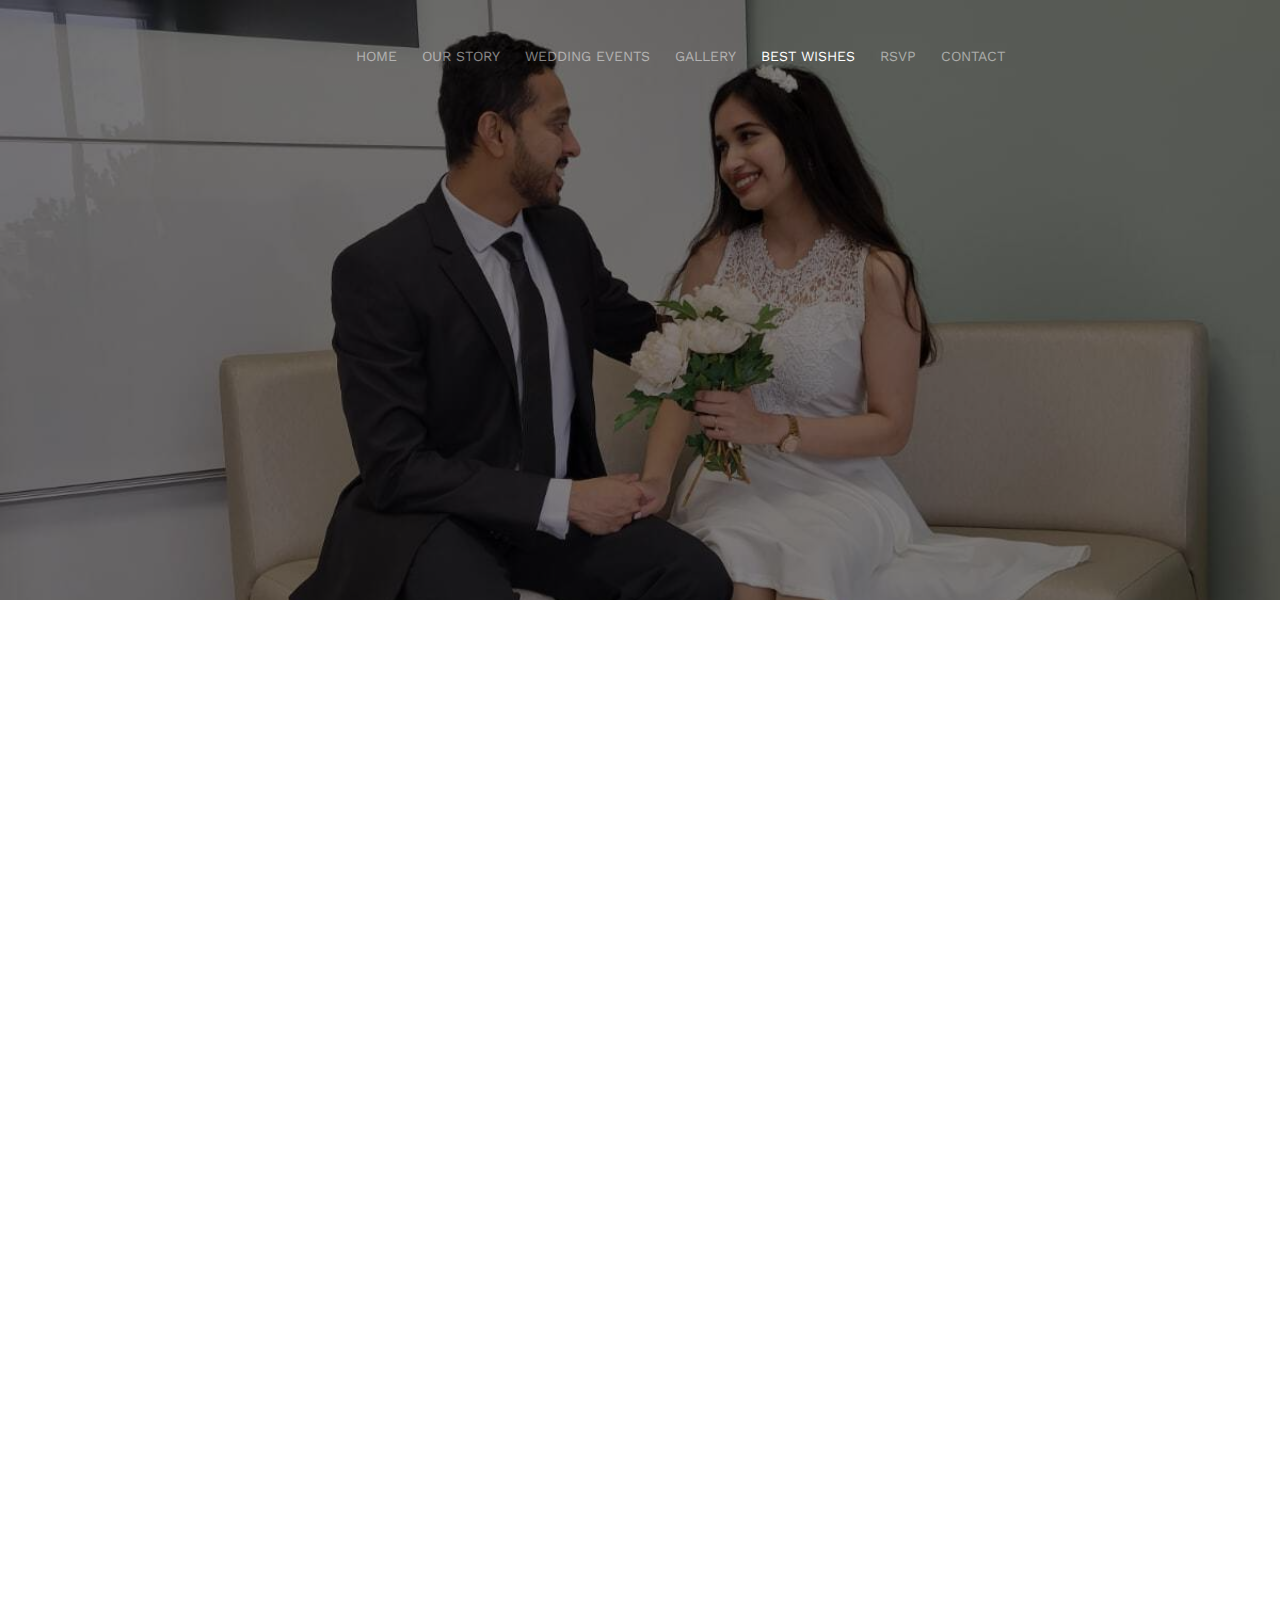
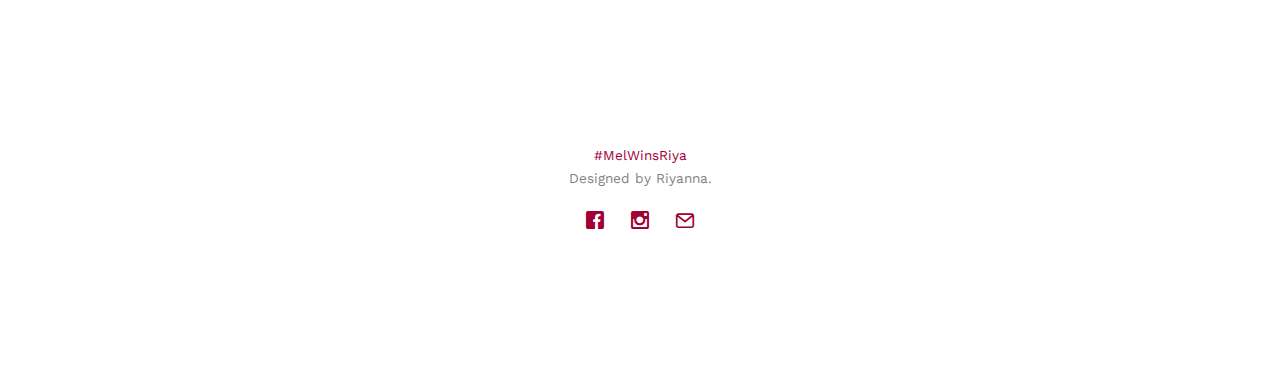
<file: bestWishes.html>
<!DOCTYPE html>
<!--[if lt IE 7]>      <html class="no-js lt-ie9 lt-ie8 lt-ie7"> <![endif]-->
<!--[if IE 7]>         <html class="no-js lt-ie9 lt-ie8"> <![endif]-->
<!--[if IE 8]>         <html class="no-js lt-ie9"> <![endif]-->
<!--[if gt IE 8]><!--> <html class="no-js"> <!--<![endif]-->
	<head>
	<meta charset="utf-8">
	<meta http-equiv="X-UA-Compatible" content="IE=edge">
	<title>Wedding &mdash; 100% Free Fully Responsive HTML5 Template by FREEHTML5.co</title>
	<meta name="viewport" content="width=device-width, initial-scale=1">
	<meta name="description" content="Free HTML5 Template by FREEHTML5.CO" />
	<meta name="keywords" content="free html5, free template, free bootstrap, html5, css3, mobile first, responsive" />
	<meta name="author" content="FREEHTML5.CO" />

  <!--
	//////////////////////////////////////////////////////

	FREE HTML5 TEMPLATE
	DESIGNED & DEVELOPED by FREEHTML5.CO

	Website: 		http://freehtml5.co/
	Email: 			info@freehtml5.co
	Twitter: 		http://twitter.com/fh5co
	Facebook: 		https://www.facebook.com/fh5co

	//////////////////////////////////////////////////////
	 -->

  	<!-- Facebook and Twitter integration -->
	<meta property="og:title" content=""/>
	<meta property="og:image" content=""/>
	<meta property="og:url" content=""/>
	<meta property="og:site_name" content=""/>
	<meta property="og:description" content=""/>
	<meta name="twitter:title" content="" />
	<meta name="twitter:image" content="" />
	<meta name="twitter:url" content="" />
	<meta name="twitter:card" content="" />

	<link href='https://fonts.googleapis.com/css?family=Work+Sans:400,300,600,400italic,700' rel='stylesheet' type='text/css'>
	<link href="https://fonts.googleapis.com/css?family=Sacramento" rel="stylesheet">

	<!-- Animate.css -->
	<link rel="stylesheet" href="css/animate.css">
	<!-- Icomoon Icon Fonts-->
	<link rel="stylesheet" href="css/icomoon.css">
	<!-- Bootstrap  -->
	<link rel="stylesheet" href="css/bootstrap.css">

	<!-- Magnific Popup -->
	<link rel="stylesheet" href="css/magnific-popup.css">

	<!-- Owl Carousel  -->
	<link rel="stylesheet" href="css/owl.carousel.min.css">
	<link rel="stylesheet" href="css/owl.theme.default.min.css">

	<!-- Theme style  -->
	<link rel="stylesheet" href="css/style.css">

	<!-- Modernizr JS -->
	<script src="js/modernizr-2.6.2.min.js"></script>
	<!-- FOR IE9 below -->
	<!--[if lt IE 9]>
	<script src="js/respond.min.js"></script>
	<![endif]-->

	</head>
	<body>

	<div class="fh5co-loader"></div>

	<div id="page">
	<nav class="fh5co-nav" role="navigation">
		<div class="container">
			<div class="row">

				<div class="col-xs-10 text-right menu-1">
					<ul>
						<li><a href="index.html">Home</a></li>
						<li><a href="ourStory.html">Our Story</a></li>
						<li><a href="weddingEvents.html">Wedding Events</a></li>
						<li><a href="gallery.html">Gallery</a></li>
						<li class="active"><a href="bestWishes.html">Best Wishes</a></li>
						<li><a href="https://forms.gle/9tAQHNUMoRukcNVg7" target="_blank">RSVP</a></li>
						<li><a href="contact.html">Contact</a></li>
					</ul>
				</div>
			</div>

		</div>
	</nav>

	<header id="fh5co-header" class="fh5co-cover fh5co-cover-sm" role="banner" style="background-image:url(images/BestWishes.jpg);">
		<div class="overlay"></div>
		<div class="fh5co-container">
			<div class="row">
				<div class="col-md-8 col-md-offset-2 text-center">
					<div class="display-t">

					</div>
				</div>
			</div>
		</div>
	</header>

  <div id="fh5co-testimonial">
    <div class="container">
      <div class="row">
        <div class="row animate-box">
          <div class="col-md-8 col-md-offset-2 text-center fh5co-heading">
            <span>Best Wishes From</span>
            <h2>Friends & Family</h2>
            <img class="center-flowers" src="images/center-flowers.jpeg" alt="">
          </div>
        </div>
        <div class="row">
          <div class="col-md-12 animate-box">
            <div class="wrap-testimony">
              <div class="owl-carousel-fullwidth">
                <div class="item">
                  <div class="testimony-slide active text-center">
                    <figure>
                      <img src="images/Richard&Lavina.jpg" alt="user">
                    </figure>
                    <span>Richard & Lavina Martis</span>
										<blockquote>
											<p>"We're so grateful to have this opportunity to watch you grow into a beautiful woman, and to be able to stand beside you on your wedding day. Congratulations to you both on this glorious day, and may your marriage be filled with love, happiness, and commitment for years to come."</p>
										</blockquote>
                  </div>
                </div>
                <div class="item">
                  <div class="testimony-slide active text-center">
										<figure>
											<img src="images/Mary&Joseph.jpeg" alt="user">
										</figure>
										<span>Joseph & Mary Castelino</span>
										<blockquote>
											<p>"Congratulations, my dear, for finding your one true love. May your bond grow stronger with each passing day, and may your love serve to guide you through the good time, bad times, the boring times, the quiet times, the busy times, and everything in between! All my love to you both!"</p>
										</blockquote>
                  </div>
                </div>
								<!-- Shreya Shree -->
								<div class="item">
									<div class="testimony-slide active text-center">
										<figure>
											<img src="images/ShreyaS.jpg" alt="user">
										</figure>
										<span>Shreya Shree</span>
										<blockquote>
											<p>"As you age together, may the love you share today grow deeper. Best wishes as you embark on this amazing journey and create your new life together."</p>
										</blockquote>
									</div>
								</div>
                <!-- <div class="item">
                  <div class="testimony-slide active text-center">
                    <figure>
                      <img src="images/couple-3.jpg" alt="user">
                    </figure>
                    <span>Reevan Martis</span>
                    <blockquote>
                      <p>"My sis is getting married!"</p>
                    </blockquote>
                  </div>
                </div> -->
              </div>
            </div>
          </div>
        </div>
      </div>
    </div>
  </div>




	<footer id="fh5co-footer" role="contentinfo">
		<div class="container">

			<div class="row copyright">
				<div class="col-md-12 text-center">
					<p>
						<small class="hashtag block">#Mel<el>Wins</el>Riya</small>
						<small class="block">Designed by Riyanna. </small>
					</p>
					<p>
            <ul class="fh5co-social-icons">
  						<li><a href="https://www.facebook.com/jennifer.rm.5" target="_blank"><i class="icon-facebook"></i></a></li>
  						<li><a href="https://www.instagram.com/riyannamartis/" target="_blank"><i class="icon-instagram"></i></a></li>
  						<li><a href="mailto:riyanna36@gmail.com" target="_blank"><i class="icon-mail"></i></a></li>
  					</ul>
					</p>
				</div>
			</div>

		</div>
	</footer>
	</div>

	<div class="gototop js-top">
		<a href="#" class="js-gotop"><i class="icon-arrow-up"></i></a>
	</div>

	<!-- jQuery -->
	<script src="js/jquery.min.js"></script>
	<!-- jQuery Easing -->
	<script src="js/jquery.easing.1.3.js"></script>
	<!-- Bootstrap -->
	<script src="js/bootstrap.min.js"></script>
	<!-- Waypoints -->
	<script src="js/jquery.waypoints.min.js"></script>
	<!-- Carousel -->
	<script src="js/owl.carousel.min.js"></script>
	<!-- countTo -->
	<script src="js/jquery.countTo.js"></script>

	<!-- Stellar -->
	<script src="js/jquery.stellar.min.js"></script>
	<!-- Magnific Popup -->
	<script src="js/jquery.magnific-popup.min.js"></script>
	<script src="js/magnific-popup-options.js"></script>

	<!-- Main -->
	<script src="js/main.js"></script>


	</body>
</html>
</file>
<file: css/icomoon.css>
@font-face {
  font-family: 'icomoon';
  src:  url('../fonts/icomoon/icomoon.eot?6iuir');
  src:  url('../fonts/icomoon/icomoon.eot?6iuir#iefix') format('embedded-opentype'),
    url('../fonts/icomoon/icomoon.ttf?6iuir') format('truetype'),
    url('../fonts/icomoon/icomoon.woff?6iuir') format('woff'),
    url('../fonts/icomoon/icomoon.svg?6iuir#icomoon') format('svg');
  font-weight: normal;
  font-style: normal;
}

[class^="icon-"], [class*=" icon-"] {
  /* use !important to prevent issues with browser extensions that change fonts */
  font-family: 'icomoon' !important;
  speak: none;
  font-style: normal;
  font-weight: normal;
  font-variant: normal;
  text-transform: none;
  line-height: 1;

  /* Better Font Rendering =========== */
  -webkit-font-smoothing: antialiased;
  -moz-osx-font-smoothing: grayscale;
}

.icon-eye:before {
  content: "\e000";
}
.icon-paper-clip:before {
  content: "\e001";
}
.icon-mail:before {
  content: "\e002";
}
.icon-toggle:before {
  content: "\e003";
}
.icon-layout:before {
  content: "\e004";
}
.icon-link:before {
  content: "\e005";
}
.icon-bell:before {
  content: "\e006";
}
.icon-lock:before {
  content: "\e007";
}
.icon-unlock:before {
  content: "\e008";
}
.icon-ribbon:before {
  content: "\e009";
}
.icon-image:before {
  content: "\e010";
}
.icon-signal:before {
  content: "\e011";
}
.icon-target:before {
  content: "\e012";
}
.icon-clipboard:before {
  content: "\e013";
}
.icon-clock:before {
  content: "\e014";
}
.icon-watch:before {
  content: "\e015";
}
.icon-air-play:before {
  content: "\e016";
}
.icon-camera:before {
  content: "\e017";
}
.icon-video:before {
  content: "\e018";
}
.icon-disc:before {
  content: "\e019";
}
.icon-printer:before {
  content: "\e020";
}
.icon-monitor:before {
  content: "\e021";
}
.icon-server:before {
  content: "\e022";
}
.icon-cog:before {
  content: "\e023";
}
.icon-heart:before {
  content: "\e024";
}
.icon-paragraph:before {
  content: "\e025";
}
.icon-align-justify:before {
  content: "\e026";
}
.icon-align-left:before {
  content: "\e027";
}
.icon-align-center:before {
  content: "\e028";
}
.icon-align-right:before {
  content: "\e029";
}
.icon-book:before {
  content: "\e030";
}
.icon-layers:before {
  content: "\e031";
}
.icon-stack:before {
  content: "\e032";
}
.icon-stack-2:before {
  content: "\e033";
}
.icon-paper:before {
  content: "\e034";
}
.icon-paper-stack:before {
  content: "\e035";
}
.icon-search:before {
  content: "\e036";
}
.icon-zoom-in:before {
  content: "\e037";
}
.icon-zoom-out:before {
  content: "\e038";
}
.icon-reply:before {
  content: "\e039";
}
.icon-circle-plus:before {
  content: "\e040";
}
.icon-circle-minus:before {
  content: "\e041";
}
.icon-circle-check:before {
  content: "\e042";
}
.icon-circle-cross:before {
  content: "\e043";
}
.icon-square-plus:before {
  content: "\e044";
}
.icon-square-minus:before {
  content: "\e045";
}
.icon-square-check:before {
  content: "\e046";
}
.icon-square-cross:before {
  content: "\e047";
}
.icon-microphone:before {
  content: "\e048";
}
.icon-record:before {
  content: "\e049";
}
.icon-skip-back:before {
  content: "\e050";
}
.icon-rewind:before {
  content: "\e051";
}
.icon-play:before {
  content: "\e052";
}
.icon-pause:before {
  content: "\e053";
}
.icon-stop:before {
  content: "\e054";
}
.icon-fast-forward:before {
  content: "\e055";
}
.icon-skip-forward:before {
  content: "\e056";
}
.icon-shuffle:before {
  content: "\e057";
}
.icon-repeat:before {
  content: "\e058";
}
.icon-folder:before {
  content: "\e059";
}
.icon-umbrella:before {
  content: "\e060";
}
.icon-moon:before {
  content: "\e061";
}
.icon-thermometer:before {
  content: "\e062";
}
.icon-drop:before {
  content: "\e063";
}
.icon-sun:before {
  content: "\e064";
}
.icon-cloud:before {
  content: "\e065";
}
.icon-cloud-upload:before {
  content: "\e066";
}
.icon-cloud-download:before {
  content: "\e067";
}
.icon-upload:before {
  content: "\e068";
}
.icon-download:before {
  content: "\e069";
}
.icon-location:before {
  content: "\e070";
}
.icon-location-2:before {
  content: "\e071";
}
.icon-map:before {
  content: "\e072";
}
.icon-battery:before {
  content: "\e073";
}
.icon-head:before {
  content: "\e074";
}
.icon-briefcase:before {
  content: "\e075";
}
.icon-speech-bubble:before {
  content: "\e076";
}
.icon-anchor:before {
  content: "\e077";
}
.icon-globe:before {
  content: "\e078";
}
.icon-box:before {
  content: "\e079";
}
.icon-reload:before {
  content: "\e080";
}
.icon-share:before {
  content: "\e081";
}
.icon-marquee:before {
  content: "\e082";
}
.icon-marquee-plus:before {
  content: "\e083";
}
.icon-marquee-minus:before {
  content: "\e084";
}
.icon-tag:before {
  content: "\e085";
}
.icon-power:before {
  content: "\e086";
}
.icon-command:before {
  content: "\e087";
}
.icon-alt:before {
  content: "\e088";
}
.icon-esc:before {
  content: "\e089";
}
.icon-bar-graph:before {
  content: "\e090";
}
.icon-bar-graph-2:before {
  content: "\e091";
}
.icon-pie-graph:before {
  content: "\e092";
}
.icon-star:before {
  content: "\e093";
}
.icon-arrow-left:before {
  content: "\e094";
}
.icon-arrow-right:before {
  content: "\e095";
}
.icon-arrow-up:before {
  content: "\e096";
}
.icon-arrow-down:before {
  content: "\e097";
}
.icon-volume:before {
  content: "\e098";
}
.icon-mute:before {
  content: "\e099";
}
.icon-content-right:before {
  content: "\e100";
}
.icon-content-left:before {
  content: "\e101";
}
.icon-grid:before {
  content: "\e102";
}
.icon-grid-2:before {
  content: "\e103";
}
.icon-columns:before {
  content: "\e104";
}
.icon-loader:before {
  content: "\e105";
}
.icon-bag:before {
  content: "\e106";
}
.icon-ban:before {
  content: "\e107";
}
.icon-flag:before {
  content: "\e108";
}
.icon-trash:before {
  content: "\e109";
}
.icon-expand:before {
  content: "\e110";
}
.icon-contract:before {
  content: "\e111";
}
.icon-maximize:before {
  content: "\e112";
}
.icon-minimize:before {
  content: "\e113";
}
.icon-plus:before {
  content: "\e114";
}
.icon-minus:before {
  content: "\e115";
}
.icon-check:before {
  content: "\e116";
}
.icon-cross:before {
  content: "\e117";
}
.icon-move:before {
  content: "\e118";
}
.icon-delete:before {
  content: "\e119";
}
.icon-menu:before {
  content: "\e120";
}
.icon-archive:before {
  content: "\e121";
}
.icon-inbox:before {
  content: "\e122";
}
.icon-outbox:before {
  content: "\e123";
}
.icon-file:before {
  content: "\e124";
}
.icon-file-add:before {
  content: "\e125";
}
.icon-file-subtract:before {
  content: "\e126";
}
.icon-help:before {
  content: "\e127";
}
.icon-open:before {
  content: "\e128";
}
.icon-ellipsis:before {
  content: "\e129";
}
.icon-add-to-list:before {
  content: "\e900";
}
.icon-classic-computer:before {
  content: "\e901";
}
.icon-controller-fast-backward:before {
  content: "\e902";
}
.icon-creative-commons-attribution:before {
  content: "\e903";
}
.icon-creative-commons-noderivs:before {
  content: "\e904";
}
.icon-creative-commons-noncommercial-eu:before {
  content: "\e905";
}
.icon-creative-commons-noncommercial-us:before {
  content: "\e906";
}
.icon-creative-commons-public-domain:before {
  content: "\e907";
}
.icon-creative-commons-remix:before {
  content: "\e908";
}
.icon-creative-commons-share:before {
  content: "\e909";
}
.icon-creative-commons-sharealike:before {
  content: "\e90a";
}
.icon-creative-commons:before {
  content: "\e90b";
}
.icon-document-landscape:before {
  content: "\e90c";
}
.icon-remove-user:before {
  content: "\e90d";
}
.icon-warning:before {
  content: "\e90e";
}
.icon-arrow-bold-down:before {
  content: "\e90f";
}
.icon-arrow-bold-left:before {
  content: "\e910";
}
.icon-arrow-bold-right:before {
  content: "\e911";
}
.icon-arrow-bold-up:before {
  content: "\e912";
}
.icon-arrow-down2:before {
  content: "\e913";
}
.icon-arrow-left2:before {
  content: "\e914";
}
.icon-arrow-long-down:before {
  content: "\e915";
}
.icon-arrow-long-left:before {
  content: "\e916";
}
.icon-arrow-long-right:before {
  content: "\e917";
}
.icon-arrow-long-up:before {
  content: "\e918";
}
.icon-arrow-right2:before {
  content: "\e919";
}
.icon-arrow-up2:before {
  content: "\e91a";
}
.icon-arrow-with-circle-down:before {
  content: "\e91b";
}
.icon-arrow-with-circle-left:before {
  content: "\e91c";
}
.icon-arrow-with-circle-right:before {
  content: "\e91d";
}
.icon-arrow-with-circle-up:before {
  content: "\e91e";
}
.icon-bookmark:before {
  content: "\e91f";
}
.icon-bookmarks:before {
  content: "\e920";
}
.icon-chevron-down:before {
  content: "\e921";
}
.icon-chevron-left:before {
  content: "\e922";
}
.icon-chevron-right:before {
  content: "\e923";
}
.icon-chevron-small-down:before {
  content: "\e924";
}
.icon-chevron-small-left:before {
  content: "\e925";
}
.icon-chevron-small-right:before {
  content: "\e926";
}
.icon-chevron-small-up:before {
  content: "\e927";
}
.icon-chevron-thin-down:before {
  content: "\e928";
}
.icon-chevron-thin-left:before {
  content: "\e929";
}
.icon-chevron-thin-right:before {
  content: "\e92a";
}
.icon-chevron-thin-up:before {
  content: "\e92b";
}
.icon-chevron-up:before {
  content: "\e92c";
}
.icon-chevron-with-circle-down:before {
  content: "\e92d";
}
.icon-chevron-with-circle-left:before {
  content: "\e92e";
}
.icon-chevron-with-circle-right:before {
  content: "\e92f";
}
.icon-chevron-with-circle-up:before {
  content: "\e930";
}
.icon-cloud2:before {
  content: "\e931";
}
.icon-controller-fast-forward:before {
  content: "\e932";
}
.icon-controller-jump-to-start:before {
  content: "\e933";
}
.icon-controller-next:before {
  content: "\e934";
}
.icon-controller-paus:before {
  content: "\e935";
}
.icon-controller-play:before {
  content: "\e936";
}
.icon-controller-record:before {
  content: "\e937";
}
.icon-controller-stop:before {
  content: "\e938";
}
.icon-controller-volume:before {
  content: "\e939";
}
.icon-dot-single:before {
  content: "\e93a";
}
.icon-dots-three-horizontal:before {
  content: "\e93b";
}
.icon-dots-three-vertical:before {
  content: "\e93c";
}
.icon-dots-two-horizontal:before {
  content: "\e93d";
}
.icon-dots-two-vertical:before {
  content: "\e93e";
}
.icon-download2:before {
  content: "\e93f";
}
.icon-emoji-flirt:before {
  content: "\e940";
}
.icon-flow-branch:before {
  content: "\e941";
}
.icon-flow-cascade:before {
  content: "\e942";
}
.icon-flow-line:before {
  content: "\e943";
}
.icon-flow-parallel:before {
  content: "\e944";
}
.icon-flow-tree:before {
  content: "\e945";
}
.icon-install:before {
  content: "\e946";
}
.icon-layers2:before {
  content: "\e947";
}
.icon-open-book:before {
  content: "\e948";
}
.icon-resize-100:before {
  content: "\e949";
}
.icon-resize-full-screen:before {
  content: "\e94a";
}
.icon-save:before {
  content: "\e94b";
}
.icon-select-arrows:before {
  content: "\e94c";
}
.icon-sound-mute:before {
  content: "\e94d";
}
.icon-sound:before {
  content: "\e94e";
}
.icon-trash2:before {
  content: "\e94f";
}
.icon-triangle-down:before {
  content: "\e950";
}
.icon-triangle-left:before {
  content: "\e951";
}
.icon-triangle-right:before {
  content: "\e952";
}
.icon-triangle-up:before {
  content: "\e953";
}
.icon-uninstall:before {
  content: "\e954";
}
.icon-upload-to-cloud:before {
  content: "\e955";
}
.icon-upload2:before {
  content: "\e956";
}
.icon-add-user:before {
  content: "\e957";
}
.icon-address:before {
  content: "\e958";
}
.icon-adjust:before {
  content: "\e959";
}
.icon-air:before {
  content: "\e95a";
}
.icon-aircraft-landing:before {
  content: "\e95b";
}
.icon-aircraft-take-off:before {
  content: "\e95c";
}
.icon-aircraft:before {
  content: "\e95d";
}
.icon-align-bottom:before {
  content: "\e95e";
}
.icon-align-horizontal-middle:before {
  content: "\e95f";
}
.icon-align-left2:before {
  content: "\e960";
}
.icon-align-right2:before {
  content: "\e961";
}
.icon-align-top:before {
  content: "\e962";
}
.icon-align-vertical-middle:before {
  content: "\e963";
}
.icon-archive2:before {
  content: "\e964";
}
.icon-area-graph:before {
  content: "\e965";
}
.icon-attachment:before {
  content: "\e966";
}
.icon-awareness-ribbon:before {
  content: "\e967";
}
.icon-back-in-time:before {
  content: "\e968";
}
.icon-back:before {
  content: "\e969";
}
.icon-bar-graph2:before {
  content: "\e96a";
}
.icon-battery2:before {
  content: "\e96b";
}
.icon-beamed-note:before {
  content: "\e96c";
}
.icon-bell2:before {
  content: "\e96d";
}
.icon-blackboard:before {
  content: "\e96e";
}
.icon-block:before {
  content: "\e96f";
}
.icon-book2:before {
  content: "\e970";
}
.icon-bowl:before {
  content: "\e971";
}
.icon-box2:before {
  content: "\e972";
}
.icon-briefcase2:before {
  content: "\e973";
}
.icon-browser:before {
  content: "\e974";
}
.icon-brush:before {
  content: "\e975";
}
.icon-bucket:before {
  content: "\e976";
}
.icon-cake:before {
  content: "\e977";
}
.icon-calculator:before {
  content: "\e978";
}
.icon-calendar:before {
  content: "\e979";
}
.icon-camera2:before {
  content: "\e97a";
}
.icon-ccw:before {
  content: "\e97b";
}
.icon-chat:before {
  content: "\e97c";
}
.icon-check2:before {
  content: "\e97d";
}
.icon-circle-with-cross:before {
  content: "\e97e";
}
.icon-circle-with-minus:before {
  content: "\e97f";
}
.icon-circle-with-plus:before {
  content: "\e980";
}
.icon-circle:before {
  content: "\e981";
}
.icon-circular-graph:before {
  content: "\e982";
}
.icon-clapperboard:before {
  content: "\e983";
}
.icon-clipboard2:before {
  content: "\e984";
}
.icon-clock2:before {
  content: "\e985";
}
.icon-code:before {
  content: "\e986";
}
.icon-cog2:before {
  content: "\e987";
}
.icon-colours:before {
  content: "\e988";
}
.icon-compass:before {
  content: "\e989";
}
.icon-copy:before {
  content: "\e98a";
}
.icon-credit-card:before {
  content: "\e98b";
}
.icon-credit:before {
  content: "\e98c";
}
.icon-cross2:before {
  content: "\e98d";
}
.icon-cup:before {
  content: "\e98e";
}
.icon-cw:before {
  content: "\e98f";
}
.icon-cycle:before {
  content: "\e990";
}
.icon-database:before {
  content: "\e991";
}
.icon-dial-pad:before {
  content: "\e992";
}
.icon-direction:before {
  content: "\e993";
}
.icon-document:before {
  content: "\e994";
}
.icon-documents:before {
  content: "\e995";
}
.icon-drink:before {
  content: "\e996";
}
.icon-drive:before {
  content: "\e997";
}
.icon-drop2:before {
  content: "\e998";
}
.icon-edit:before {
  content: "\e999";
}
.icon-email:before {
  content: "\e99a";
}
.icon-emoji-happy:before {
  content: "\e99b";
}
.icon-emoji-neutral:before {
  content: "\e99c";
}
.icon-emoji-sad:before {
  content: "\e99d";
}
.icon-erase:before {
  content: "\e99e";
}
.icon-eraser:before {
  content: "\e99f";
}
.icon-export:before {
  content: "\e9a0";
}
.icon-eye2:before {
  content: "\e9a1";
}
.icon-feather:before {
  content: "\e9a2";
}
.icon-flag2:before {
  content: "\e9a3";
}
.icon-flash:before {
  content: "\e9a4";
}
.icon-flashlight:before {
  content: "\e9a5";
}
.icon-flat-brush:before {
  content: "\e9a6";
}
.icon-folder-images:before {
  content: "\e9a7";
}
.icon-folder-music:before {
  content: "\e9a8";
}
.icon-folder-video:before {
  content: "\e9a9";
}
.icon-folder2:before {
  content: "\e9aa";
}
.icon-forward:before {
  content: "\e9ab";
}
.icon-funnel:before {
  content: "\e9ac";
}
.icon-game-controller:before {
  content: "\e9ad";
}
.icon-gauge:before {
  content: "\e9ae";
}
.icon-globe2:before {
  content: "\e9af";
}
.icon-graduation-cap:before {
  content: "\e9b0";
}
.icon-grid2:before {
  content: "\e9b1";
}
.icon-hair-cross:before {
  content: "\e9b2";
}
.icon-hand:before {
  content: "\e9b3";
}
.icon-heart-outlined:before {
  content: "\e9b4";
}
.icon-heart2:before {
  content: "\e9b5";
}
.icon-help-with-circle:before {
  content: "\e9b6";
}
.icon-help2:before {
  content: "\e9b7";
}
.icon-home:before {
  content: "\e9b8";
}
.icon-hour-glass:before {
  content: "\e9b9";
}
.icon-image-inverted:before {
  content: "\e9ba";
}
.icon-image2:before {
  content: "\e9bb";
}
.icon-images:before {
  content: "\e9bc";
}
.icon-inbox2:before {
  content: "\e9bd";
}
.icon-infinity:before {
  content: "\e9be";
}
.icon-info-with-circle:before {
  content: "\e9bf";
}
.icon-info:before {
  content: "\e9c0";
}
.icon-key:before {
  content: "\e9c1";
}
.icon-keyboard:before {
  content: "\e9c2";
}
.icon-lab-flask:before {
  content: "\e9c3";
}
.icon-landline:before {
  content: "\e9c4";
}
.icon-language:before {
  content: "\e9c5";
}
.icon-laptop:before {
  content: "\e9c6";
}
.icon-leaf:before {
  content: "\e9c7";
}
.icon-level-down:before {
  content: "\e9c8";
}
.icon-level-up:before {
  content: "\e9c9";
}
.icon-lifebuoy:before {
  content: "\e9ca";
}
.icon-light-bulb:before {
  content: "\e9cb";
}
.icon-light-down:before {
  content: "\e9cc";
}
.icon-light-up:before {
  content: "\e9cd";
}
.icon-line-graph:before {
  content: "\e9ce";
}
.icon-link2:before {
  content: "\e9cf";
}
.icon-list:before {
  content: "\e9d0";
}
.icon-location-pin:before {
  content: "\e9d1";
}
.icon-location2:before {
  content: "\e9d2";
}
.icon-lock-open:before {
  content: "\e9d3";
}
.icon-lock2:before {
  content: "\e9d4";
}
.icon-log-out:before {
  content: "\e9d5";
}
.icon-login:before {
  content: "\e9d6";
}
.icon-loop:before {
  content: "\e9d7";
}
.icon-magnet:before {
  content: "\e9d8";
}
.icon-magnifying-glass:before {
  content: "\e9d9";
}
.icon-mail2:before {
  content: "\e9da";
}
.icon-man:before {
  content: "\e9db";
}
.icon-map2:before {
  content: "\e9dc";
}
.icon-mask:before {
  content: "\e9dd";
}
.icon-medal:before {
  content: "\e9de";
}
.icon-megaphone:before {
  content: "\e9df";
}
.icon-menu2:before {
  content: "\e9e0";
}
.icon-message:before {
  content: "\e9e1";
}
.icon-mic:before {
  content: "\e9e2";
}
.icon-minus2:before {
  content: "\e9e3";
}
.icon-mobile:before {
  content: "\e9e4";
}
.icon-modern-mic:before {
  content: "\e9e5";
}
.icon-moon2:before {
  content: "\e9e6";
}
.icon-mouse:before {
  content: "\e9e7";
}
.icon-music:before {
  content: "\e9e8";
}
.icon-network:before {
  content: "\e9e9";
}
.icon-new-message:before {
  content: "\e9ea";
}
.icon-new:before {
  content: "\e9eb";
}
.icon-news:before {
  content: "\e9ec";
}
.icon-note:before {
  content: "\e9ed";
}
.icon-notification:before {
  content: "\e9ee";
}
.icon-old-mobile:before {
  content: "\e9ef";
}
.icon-old-phone:before {
  content: "\e9f0";
}
.icon-palette:before {
  content: "\e9f1";
}
.icon-paper-plane:before {
  content: "\e9f2";
}
.icon-pencil:before {
  content: "\e9f3";
}
.icon-phone:before {
  content: "\e9f4";
}
.icon-pie-chart:before {
  content: "\e9f5";
}
.icon-pin:before {
  content: "\e9f6";
}
.icon-plus2:before {
  content: "\e9f7";
}
.icon-popup:before {
  content: "\e9f8";
}
.icon-power-plug:before {
  content: "\e9f9";
}
.icon-price-ribbon:before {
  content: "\e9fa";
}
.icon-price-tag:before {
  content: "\e9fb";
}
.icon-print:before {
  content: "\e9fc";
}
.icon-progress-empty:before {
  content: "\e9fd";
}
.icon-progress-full:before {
  content: "\e9fe";
}
.icon-progress-one:before {
  content: "\e9ff";
}
.icon-progress-two:before {
  content: "\ea00";
}
.icon-publish:before {
  content: "\ea01";
}
.icon-quote:before {
  content: "\ea02";
}
.icon-radio:before {
  content: "\ea03";
}
.icon-reply-all:before {
  content: "\ea04";
}
.icon-reply2:before {
  content: "\ea05";
}
.icon-retweet:before {
  content: "\ea06";
}
.icon-rocket:before {
  content: "\ea07";
}
.icon-round-brush:before {
  content: "\ea08";
}
.icon-rss:before {
  content: "\ea09";
}
.icon-ruler:before {
  content: "\ea0a";
}
.icon-scissors:before {
  content: "\ea0b";
}
.icon-share-alternitive:before {
  content: "\ea0c";
}
.icon-share2:before {
  content: "\ea0d";
}
.icon-shareable:before {
  content: "\ea0e";
}
.icon-shield:before {
  content: "\ea0f";
}
.icon-shop:before {
  content: "\ea10";
}
.icon-shopping-bag:before {
  content: "\ea11";
}
.icon-shopping-basket:before {
  content: "\ea12";
}
.icon-shopping-cart:before {
  content: "\ea13";
}
.icon-shuffle2:before {
  content: "\ea14";
}
.icon-signal2:before {
  content: "\ea15";
}
.icon-sound-mix:before {
  content: "\ea16";
}
.icon-sports-club:before {
  content: "\ea17";
}
.icon-spreadsheet:before {
  content: "\ea18";
}
.icon-squared-cross:before {
  content: "\ea19";
}
.icon-squared-minus:before {
  content: "\ea1a";
}
.icon-squared-plus:before {
  content: "\ea1b";
}
.icon-star-outlined:before {
  content: "\ea1c";
}
.icon-star2:before {
  content: "\ea1d";
}
.icon-stopwatch:before {
  content: "\ea1e";
}
.icon-suitcase:before {
  content: "\ea1f";
}
.icon-swap:before {
  content: "\ea20";
}
.icon-sweden:before {
  content: "\ea21";
}
.icon-switch:before {
  content: "\ea22";
}
.icon-tablet:before {
  content: "\ea23";
}
.icon-tag2:before {
  content: "\ea24";
}
.icon-text-document-inverted:before {
  content: "\ea25";
}
.icon-text-document:before {
  content: "\ea26";
}
.icon-text:before {
  content: "\ea27";
}
.icon-thermometer2:before {
  content: "\ea28";
}
.icon-thumbs-down:before {
  content: "\ea29";
}
.icon-thumbs-up:before {
  content: "\ea2a";
}
.icon-thunder-cloud:before {
  content: "\ea2b";
}
.icon-ticket:before {
  content: "\ea2c";
}
.icon-time-slot:before {
  content: "\ea2d";
}
.icon-tools:before {
  content: "\ea2e";
}
.icon-traffic-cone:before {
  content: "\ea2f";
}
.icon-tree:before {
  content: "\ea30";
}
.icon-trophy:before {
  content: "\ea31";
}
.icon-tv:before {
  content: "\ea32";
}
.icon-typing:before {
  content: "\ea33";
}
.icon-unread:before {
  content: "\ea34";
}
.icon-untag:before {
  content: "\ea35";
}
.icon-user:before {
  content: "\ea36";
}
.icon-users:before {
  content: "\ea37";
}
.icon-v-card:before {
  content: "\ea38";
}
.icon-video2:before {
  content: "\ea39";
}
.icon-vinyl:before {
  content: "\ea3a";
}
.icon-voicemail:before {
  content: "\ea3b";
}
.icon-wallet:before {
  content: "\ea3c";
}
.icon-water:before {
  content: "\ea3d";
}
.icon-px-with-circle:before {
  content: "\ea3e";
}
.icon-px:before {
  content: "\ea3f";
}
.icon-basecamp:before {
  content: "\ea40";
}
.icon-behance:before {
  content: "\ea41";
}
.icon-creative-cloud:before {
  content: "\ea42";
}
.icon-dropbox:before {
  content: "\ea43";
}
.icon-evernote:before {
  content: "\ea44";
}
.icon-flattr:before {
  content: "\ea45";
}
.icon-foursquare:before {
  content: "\ea46";
}
.icon-google-drive:before {
  content: "\ea47";
}
.icon-google-hangouts:before {
  content: "\ea48";
}
.icon-grooveshark:before {
  content: "\ea49";
}
.icon-icloud:before {
  content: "\ea4a";
}
.icon-mixi:before {
  content: "\ea4b";
}
.icon-onedrive:before {
  content: "\ea4c";
}
.icon-paypal:before {
  content: "\ea4d";
}
.icon-picasa:before {
  content: "\ea4e";
}
.icon-qq:before {
  content: "\ea4f";
}
.icon-rdio-with-circle:before {
  content: "\ea50";
}
.icon-renren:before {
  content: "\ea51";
}
.icon-scribd:before {
  content: "\ea52";
}
.icon-sina-weibo:before {
  content: "\ea53";
}
.icon-skype-with-circle:before {
  content: "\ea54";
}
.icon-skype:before {
  content: "\ea55";
}
.icon-slideshare:before {
  content: "\ea56";
}
.icon-smashing:before {
  content: "\ea57";
}
.icon-soundcloud:before {
  content: "\ea58";
}
.icon-spotify-with-circle:before {
  content: "\ea59";
}
.icon-spotify:before {
  content: "\ea5a";
}
.icon-swarm:before {
  content: "\ea5b";
}
.icon-vine-with-circle:before {
  content: "\ea5c";
}
.icon-vine:before {
  content: "\ea5d";
}
.icon-vk-alternitive:before {
  content: "\ea5e";
}
.icon-vk-with-circle:before {
  content: "\ea5f";
}
.icon-vk:before {
  content: "\ea60";
}
.icon-xing-with-circle:before {
  content: "\ea61";
}
.icon-xing:before {
  content: "\ea62";
}
.icon-yelp:before {
  content: "\ea63";
}
.icon-dribbble-with-circle:before {
  content: "\ea64";
}
.icon-dribbble:before {
  content: "\ea65";
}
.icon-facebook-with-circle:before {
  content: "\ea66";
}
.icon-facebook:before {
  content: "\ea67";
}
.icon-flickr-with-circle:before {
  content: "\ea68";
}
.icon-flickr:before {
  content: "\ea69";
}
.icon-github-with-circle:before {
  content: "\ea6a";
}
.icon-github:before {
  content: "\ea6b";
}
.icon-google-with-circle:before {
  content: "\ea6c";
}
.icon-google:before {
  content: "\ea6d";
}
.icon-instagram-with-circle:before {
  content: "\ea6e";
}
.icon-instagram:before {
  content: "\ea6f";
}
.icon-lastfm-with-circle:before {
  content: "\ea70";
}
.icon-lastfm:before {
  content: "\ea71";
}
.icon-linkedin-with-circle:before {
  content: "\ea72";
}
.icon-linkedin:before {
  content: "\ea73";
}
.icon-pinterest-with-circle:before {
  content: "\ea74";
}
.icon-pinterest:before {
  content: "\ea75";
}
.icon-rdio:before {
  content: "\ea76";
}
.icon-stumbleupon-with-circle:before {
  content: "\ea77";
}
.icon-stumbleupon:before {
  content: "\ea78";
}
.icon-tumblr-with-circle:before {
  content: "\ea79";
}
.icon-tumblr:before {
  content: "\ea7a";
}
.icon-twitter-with-circle:before {
  content: "\ea7b";
}
.icon-twitter:before {
  content: "\ea7c";
}
.icon-vimeo-with-circle:before {
  content: "\ea7d";
}
.icon-vimeo:before {
  content: "\ea7e";
}
.icon-youtube-with-circle:before {
  content: "\ea7f";
}
.icon-youtube:before {
  content: "\ea80";
}
</file>
<file: css/style.css>
@font-face {
  font-family: 'icomoon';
  src: url("../fonts/icomoon/icomoon.eot?srf3rx");
  src: url("../fonts/icomoon/icomoon.eot?srf3rx#iefix") format("embedded-opentype"), url("../fonts/icomoon/icomoon.ttf?srf3rx") format("truetype"), url("../fonts/icomoon/icomoon.woff?srf3rx") format("woff"), url("../fonts/icomoon/icomoon.svg?srf3rx#icomoon") format("svg");
  font-weight: normal;
  font-style: normal;
}
/* =======================================================
*
* 	Template Style
*
* ======================================================= */
body {
  font-family: "Work Sans", Arial, sans-serif;
  font-weight: 400;
  font-size: 16px;
  line-height: 1.7;
  color: #828282;
  background: #fff;
}

#page {
  position: relative;
  overflow-x: hidden;
  width: 100%;
  height: 100%;
  -webkit-transition: 0.5s;
  -o-transition: 0.5s;
  transition: 0.5s;
}
.offcanvas #page {
  overflow: hidden;
  position: absolute;
}
.offcanvas #page:after {
  -webkit-transition: 2s;
  -o-transition: 2s;
  transition: 2s;
  position: absolute;
  top: 0;
  right: 0;
  bottom: 0;
  left: 0;
  z-index: 101;
  background: rgba(0, 0, 0, 0.7);
  content: "";
}

a {
  color: #A10035;
  -webkit-transition: 0.5s;
  -o-transition: 0.5s;
  transition: 0.5s;
}
a:hover, a:active, a:focus {
  color: #A10035;
  outline: none;
  text-decoration: none;
}

p {
  margin-bottom: 20px;
}

h1, h2, h3, h4, h5, h6, figure {
  color: #000;
  font-family: "Work Sans", Arial, sans-serif;
  font-weight: 400;
  margin: 0 0 20px 0;
}

#title .container-fluid {
  padding: 3% 15% 7%;
}

/* Nav Bar */
/* .navbar{
  padding: 0 0 4.5rem;
}

.nav-item{
  padding: 0 18px;
  font-size: 1.2rem;
} */

/* .fh5co-header .navbar-toggler {
  text-align: left;
} */

.bible-verse {
  font-size: 1rem;
  line-height: 1.5;
}

::-webkit-selection {
  color: #fff;
  background: #A10035;
}

::-moz-selection {
  color: #fff;
  background: #A10035;
}

::selection {
  color: #fff;
  background: #A10035;
}

.fh5co-nav {
  position: absolute;
  top: 0;
  margin: 0;
  padding: 0;
  width: 100%;
  padding: 40px 0;
  z-index: 1001;
}
@media screen and (max-width: 768px) {
  .fh5co-nav {
    padding: 20px 0;
  }
}
.fh5co-nav #fh5co-logo {
  font-size: 40px;
  margin: 0;
  padding: 0;
  line-height: 40px;
  font-family: "Sacramento", Arial, serif;
}
.fh5co-nav a {
  padding: 5px 10px;
  color: #fff;
}
@media screen and (max-width: 768px) {
  .fh5co-nav .menu-1, .fh5co-nav .menu-2 {
    display: none;
  }
}
.fh5co-nav ul {
  padding: 0;
  margin: 2px 0 0 0;
}
.fh5co-nav ul li {
  padding: 0;
  margin: 0;
  list-style: none;
  display: inline;
}
.fh5co-nav ul li a {
  font-size: 14px;
  padding: 30px 10px;
  text-transform: uppercase;
  color: rgba(255, 255, 255, 0.5);
  -webkit-transition: 0.5s;
  -o-transition: 0.5s;
  transition: 0.5s;
}
.fh5co-nav ul li a:hover, .fh5co-nav ul li a:focus, .fh5co-nav ul li a:active {
  color: white;
}
.fh5co-nav ul li.has-dropdown {
  position: relative;
}
.fh5co-nav ul li.has-dropdown .dropdown {
  width: 130px;
  -webkit-box-shadow: 0px 14px 33px -9px rgba(0, 0, 0, 0.75);
  -moz-box-shadow: 0px 14px 33px -9px rgba(0, 0, 0, 0.75);
  box-shadow: 0px 14px 33px -9px rgba(0, 0, 0, 0.75);
  z-index: 1002;
  visibility: hidden;
  opacity: 0;
  position: absolute;
  top: 40px;
  left: 0;
  text-align: left;
  background: #fff;
  padding: 20px;
  -webkit-border-radius: 4px;
  -moz-border-radius: 4px;
  -ms-border-radius: 4px;
  border-radius: 4px;
  -webkit-transition: 0s;
  -o-transition: 0s;
  transition: 0s;
}
.fh5co-nav ul li.has-dropdown .dropdown:before {
  bottom: 100%;
  left: 40px;
  border: solid transparent;
  content: " ";
  height: 0;
  width: 0;
  position: absolute;
  pointer-events: none;
  border-bottom-color: #fff;
  border-width: 8px;
  margin-left: -8px;
}
.fh5co-nav ul li.has-dropdown .dropdown li {
  display: block;
  margin-bottom: 7px;
}
.fh5co-nav ul li.has-dropdown .dropdown li:last-child {
  margin-bottom: 0;
}
.fh5co-nav ul li.has-dropdown .dropdown li a {
  padding: 2px 0;
  display: block;
  color: #999999;
  line-height: 1.2;
  text-transform: none;
  font-size: 15px;
}
.fh5co-nav ul li.has-dropdown .dropdown li a:hover {
  color: #000;
}
.fh5co-nav ul li.has-dropdown:hover a, .fh5co-nav ul li.has-dropdown:focus a {
  color: #fff;
}
.fh5co-nav ul li.btn-cta a {
  color: #A10035;
}
.fh5co-nav ul li.btn-cta a span {
  background: #fff;
  padding: 4px 20px;
  display: -moz-inline-stack;
  display: inline-block;
  zoom: 1;
  *display: inline;
  -webkit-transition: 0.3s;
  -o-transition: 0.3s;
  transition: 0.3s;
  -webkit-border-radius: 100px;
  -moz-border-radius: 100px;
  -ms-border-radius: 100px;
  border-radius: 100px;
}
.fh5co-nav ul li.btn-cta a:hover span {
  -webkit-box-shadow: 0px 14px 20px -9px rgba(0, 0, 0, 0.75);
  -moz-box-shadow: 0px 14px 20px -9px rgba(0, 0, 0, 0.75);
  box-shadow: 0px 14px 20px -9px rgba(0, 0, 0, 0.75);
}
.fh5co-nav ul li.active > a {
  color: #fff !important;
}

#fh5co-counter,
#fh5co-event,
.fh5co-bg {
  background-size: cover;
  background-position: top center;
  background-repeat: no-repeat;
  position: relative;
}

.fh5co-bg {
  background-position: center center;
  width: 100%;
  float: left;
  position: relative;
}

.bg-rsvp{
  background-position: center center;
  width: 100%;
  float: left;
  background-repeat: no-repeat;
}
.fh5co-video {
  height: 450px;
  overflow: hidden;
  -webkit-border-radius: 7px;
  -moz-border-radius: 7px;
  -ms-border-radius: 7px;
  border-radius: 7px;
}
.fh5co-video a {
  z-index: 1001;
  position: absolute;
  top: 50%;
  left: 50%;
  margin-top: -45px;
  margin-left: -45px;
  width: 90px;
  height: 90px;
  display: table;
  text-align: center;
  background: #fff;
  -webkit-box-shadow: 0px 14px 30px -15px rgba(0, 0, 0, 0.75);
  -moz-box-shadow: 0px 14px 30px -15px rgba(0, 0, 0, 0.75);
  box-shadow: 0px 14px 30px -15px rgba(0, 0, 0, 0.75);
  -webkit-border-radius: 50%;
  -moz-border-radius: 50%;
  -ms-border-radius: 50%;
  border-radius: 50%;
}
.fh5co-video a i {
  text-align: center;
  display: table-cell;
  vertical-align: middle;
  font-size: 40px;
}
.fh5co-video .overlay {
  position: absolute;
  top: 0;
  left: 0;
  right: 0;
  bottom: 0;
  background: rgba(0, 0, 0, 0.5);
  -webkit-transition: 0.5s;
  -o-transition: 0.5s;
  transition: 0.5s;
}
.fh5co-video:hover .overlay {
  background: rgba(0, 0, 0, 0.7);
}
.fh5co-video:hover a {
  position: relative;
  -webkit-transform: scale(1.2);
  -moz-transform: scale(1.2);
  -ms-transform: scale(1.2);
  -o-transform: scale(1.2);
  transform: scale(1.2);
}

.fh5co-cover {
  height: 900px;
  background-size: cover;
  background-repeat: no-repeat;
  position: relative;
  width: 100%;
}
.fh5co-cover .overlay {
  z-index: 0;
  position: absolute;
  bottom: 0;
  top: 0;
  left: 0;
  right: 0;
  background: rgba(0, 0, 0, 0.5);
}
.fh5co-cover > .fh5co-container {
  position: relative;
  z-index: 10;
}
@media screen and (max-width: 768px) {
  .fh5co-cover {
    height: 600px;
  }
}
.fh5co-cover .display-t,
.fh5co-cover .display-tc {
  height: 900px;
  display: table;
  width: 100%;
}
@media screen and (max-width: 768px) {
  .fh5co-cover .display-t,
  .fh5co-cover .display-tc {
    height: 600px;
  }
}
.fh5co-cover.fh5co-cover-sm {
  height: 600px;
}
@media screen and (max-width: 768px) {
  .fh5co-cover.fh5co-cover-sm {
    height: 400px;
  }
}
.fh5co-cover {
  background-image:url(images/FrontPic.jpg);
}

@media screen and (max-width: 768px) {
  .fh5co-cover {
    background-image:url(images/FrontPic-sm.jpg);
    height: 800px;
  }
}
.fh5co-cover.fh5co-cover-sm .display-t,
.fh5co-cover.fh5co-cover-sm .display-tc {
  height: 600px;
  display: table;
  width: 100%;
}
@media screen and (max-width: 768px) {
  .fh5co-cover.fh5co-cover-sm .display-t,
  .fh5co-cover.fh5co-cover-sm .display-tc {
    height: 400px;
  }
}

#fh5co-counter,
#fh5co-event {
  height: 20%;
  float: left;
}
#fh5co-counter .display-t,
#fh5co-counter .display-tc,
#fh5co-event .display-t,
#fh5co-event .display-tc {
  height: 700px;
  display: table;
  width: 100%;
}
#fh5co-counter .fh5co-heading h2,
#fh5co-event .fh5co-heading h2 {
  color: #fff;
}
#fh5co-counter .fh5co-heading span,
#fh5co-event .fh5co-heading span {
  color: rgba(255, 255, 255, 0.5);
  text-transform: uppercase;
  font-size: 13px;
  letter-spacing: 2px;
  font-weight: 600;
}
/* #fh5co-event .fh5co-heading .dusty-pink {
  color: #FFDADA;
}
#fh5co-event .fh5co-heading .burgandy {
  color: #A10035;
} */
#fh5co-counter .overlay,
#fh5co-event .overlay {
  position: absolute;
  top: 0;
  left: 0;
  right: 0;
  bottom: 0;
  background: rgba(161,0,53, 0.5);
}
@media screen and (max-width: 768px) {
  #fh5co-counter,
  #fh5co-event {
    height: inherit;
    padding: 7em 0;
  }
  #fh5co-counter .display-t,
  #fh5co-counter .display-tc,
  #fh5co-event .display-t,
  #fh5co-event .display-tc {
    height: inherit;
  }
}
#fh5co-event .event-wrap {
  border: 2px solid rgba(255, 255, 255, 0.5);
  background: rgba(255, 255, 255, 0.2);
  padding: 30px;
  width: 100%;
  float: left;
  -webkit-border-radius: 4px;
  -moz-border-radius: 4px;
  -ms-border-radius: 4px;
  border-radius: 4px;
}
#fh5co-event .event-wrap:hover{
  background: rgba(255, 255, 255, 0.3);
}
@media screen and (max-width: 768px) {
  #fh5co-event .event-wrap {
    margin-bottom: 10px;
  }
}
#fh5co-event .event-wrap h3 {
  font-size: 20px;
  color: #fff;
  border-bottom: 1px solid rgba(255, 255, 255, 0.5);
  display: block;
  padding-bottom: 20px;
  text-transform: uppercase;
  letter-spacing: 2px;
}
#fh5co-counter .event-wrap p, #fh5co-counter .event-wrap span,
#fh5co-event .event-wrap p,
#fh5co-event .event-wrap span {
  display: block;
  color: #fff;
}
#fh5co-counter .event-wrap i,
#fh5co-event .event-wrap i {
  color: white;
  font-size: 20px;
}
#fh5co-counter .event-wrap .event-col,
#fh5co-event .event-wrap .event-col {
  width: 50%;
  float: left;
  margin-bottom: 30px;
}

#fh5co-counter {
  height: 600px;
}
@media screen and (max-width: 768px) {
  #fh5co-counter {
    height: auto;
  }
}

.timeline {
  list-style: none;
  padding: 20px 0 20px;
  position: relative;
}
.timeline:before {
  top: 0;
  bottom: 0;
  position: absolute;
  content: " ";
  width: 1px;
  background-color: #d4d4d4;
  left: 50%;
  margin-left: 0px;
}
@media screen and (max-width: 480px) {
  .timeline:before {
    margin-left: -64px;
  }
}
.timeline > li {
  margin-bottom: 20px;
  position: relative;
}
.timeline > li:before, .timeline > li:after {
  content: " ";
  display: table;
}
.timeline > li:after {
  clear: both;
}
.timeline > li > .timeline-panel {
  width: 40%;
  float: left;
  border: 1px solid #d4d4d4;
  padding: 30px;
  position: relative;
  -webkit-border-radius: 4px;
  -moz-border-radius: 4px;
  -ms-border-radius: 4px;
  border-radius: 4px;
}
.timeline > li > .timeline-panel:before {
  position: absolute;
  top: 80px;
  right: -15px;
  display: inline-block;
  border-top: 15px solid transparent;
  border-left: 15px solid #ccc;
  border-right: 0 solid #ccc;
  border-bottom: 15px solid transparent;
  content: " ";
}
.timeline > li > .timeline-panel:after {
  position: absolute;
  top: 81px;
  right: -14px;
  display: inline-block;
  border-top: 14px solid transparent;
  border-left: 14px solid #fff;
  border-right: 0 solid #fff;
  border-bottom: 14px solid transparent;
  content: " ";
}
@media screen and (max-width: 480px) {
  .timeline > li > .timeline-panel {
    width: 75% !important;
  }
  .timeline > li > .timeline-panel:before {
    top: 30px;
  }
  .timeline > li > .timeline-panel:after {
    top: 31px;
  }
}
.timeline > li > .timeline-badge {
  background-size: cover;
  background-position: top center;
  background-repeat: no-repeat;
  position: relative;
  color: #fff;
  width: 160px;
  height: 160px;
  line-height: 50px;
  font-size: 1.4em;
  text-align: center;
  position: absolute;
  top: 16px;
  left: 50%;
  margin-left: -80px;
  background-color: #999999;
  z-index: 100;
  -webkit-border-radius: 50%;
  -moz-border-radius: 50%;
  -ms-border-radius: 50%;
  border-radius: 50%;
}
@media screen and (max-width: 480px) {
  .timeline > li > .timeline-badge {
    width: 60px;
    height: 60px;
    margin-left: -20px !important;
  }
}
.timeline > li.timeline-inverted > .timeline-panel {
  float: right;
}
.timeline > li.timeline-inverted > .timeline-panel:before {
  border-left-width: 0;
  border-right-width: 15px;
  left: -15px;
  right: auto;
}
.timeline > li.timeline-inverted > .timeline-panel:after {
  border-left-width: 0;
  border-right-width: 14px;
  left: -14px;
  right: auto;
}

.timeline-title {
  margin-top: 0;
  color: #A10035;
}

input, textarea {
  background-color: #fff;
}
#fh5co-couple .top-right-flowers {
  position: absolute;
  /* margin-left: -100%; */
  margin-top: -3%;
  width: 35%;
  right: -3%;
  z-index: -1;
}

#contact-us .top-right-flowers {
  position: absolute;
  /* margin-left: -100%; */
  width: 35%;
  margin-top: -10%;
  right: -3%;
}
@media screen and (max-width: 768px) {
  #fh5co-couple .top-right-flowers,
  #contact-us .top-right-flowers {
    position: absolute;
    /* margin-left: -100%; */
    margin-top: -13%;
    width: 50%;
    right: -3%;
    z-index: -1;
  }
}
#fh5co-couple .top-left-flowers{
  position: absolute;
  transform: scaleX(-1);
  width: 35%;
  margin-top: -3%;
  margin-left: -3%;
  z-index: -1;
}
#contact-us .top-left-flowers {
  position: absolute;
  transform: scaleX(-1);
  width: 35%;
  margin-top: -10%;
  margin-left: -3%;
}
@media screen and (max-width: 768px) {
  #fh5co-couple .top-left-flowers,
  #contact-us .top-left-flowers {
    position: absolute;
    transform: scaleX(-1);
    width: 50%;
    margin-top: -13%;
    margin-left: -3%;
    z-index: -1;
  }
}
#fh5co-testimonial .center-flowers {
  width: 35%;
  margin-top: 0;
}
@media screen and (max-width: 768px) {
  #fh5co-testimonial .center-flowers {
    width: 50%;
    margin-top: 0;
  }
}

#contact-us .container {
  padding-top: 10%;
}
.date {
  display: block;
  margin-bottom: 20px;
  font-size: 13px;
  text-transform: uppercase;
  letter-spacing: 2px;
}

.timeline-body > p,
.timeline-body > ul {
  margin-bottom: 0;
}

.timeline-body > p + p {
  margin-top: 5px;
}

@media (max-width: 992px) {
  ul.timeline:before {
    left: 90px;
  }

  ul.timeline > li > .timeline-panel {
    width: calc(100% - 200px);
    width: -moz-calc(100% - 200px);
    width: -webkit-calc(100% - 200px);
  }

  ul.timeline > li > .timeline-badge {
    left: 15px;
    margin-left: 0;
    top: 16px;
  }

  ul.timeline > li > .timeline-panel {
    float: right;
  }

  ul.timeline > li > .timeline-panel:before {
    border-left-width: 0;
    border-right-width: 15px;
    left: -15px;
    right: auto;
  }

  ul.timeline > li > .timeline-panel:after {
    border-left-width: 0;
    border-right-width: 14px;
    left: -14px;
    right: auto;
  }
}
#fh5co-gallery-list {
  flex-wrap: wrap;
  -webkit-flex-wrap: wrap;
  -moz-flex-wrap: wrap;
  display: -webkit-box;
  display: -moz-box;
  display: -ms-flexbox;
  display: -webkit-flex;
  display: flex;
  position: relative;
  float: left;
  padding: 0;
  margin: 0;
  width: 100%;
}
#fh5co-gallery-list li {
  display: block;
  padding: 0;
  margin: 0 0 10px 1%;
  list-style: none;
  min-height: 400px;
  background-position: center center;
  background-size: cover;
  background-repeat: no-repeat;
  float: left;
  clear: left;
  position: relative;
  -webkit-border-radius: 7px;
  -moz-border-radius: 7px;
  -ms-border-radius: 7px;
  border-radius: 7px;
}
@media screen and (max-width: 480px) {
  #fh5co-gallery-list li {
    margin-left: 0;
  }
}
#fh5co-gallery-list li a {
  min-height: 400px;
  padding: 2em;
  position: relative;
  width: 100%;
  display: block;
}
#fh5co-gallery-list li a:before {
  position: absolute;
  top: 0;
  left: 0;
  right: 0;
  bottom: 0;
  content: "";
  z-index: 80;
  -webkit-transition: 0.5s;
  -o-transition: 0.5s;
  transition: 0.5s;
  -webkit-border-radius: 7px;
  -moz-border-radius: 7px;
  -ms-border-radius: 7px;
  border-radius: 7px;
  background: rgba(0, 0, 0, 0.2);
}
#fh5co-gallery-list li a:hover:before {
  background: rgba(0, 0, 0, 0.5);
}
#fh5co-gallery-list li a .case-studies-summary {
  width: auto;
  bottom: 2em;
  left: 2em;
  right: 2em;
  position: absolute;
  z-index: 100;
}
@media screen and (max-width: 768px) {
  #fh5co-gallery-list li a .case-studies-summary {
    bottom: 1em;
    left: 1em;
    right: 1em;
  }
}
#fh5co-gallery-list li a .case-studies-summary span {
  text-transform: uppercase;
  letter-spacing: 2px;
  font-size: 13px;
  color: rgba(255, 255, 255, 0.7);
}
#fh5co-gallery-list li a .case-studies-summary h2 {
  color: #fff;
  margin-bottom: 0;
}
@media screen and (max-width: 768px) {
  #fh5co-gallery-list li a .case-studies-summary h2 {
    font-size: 20px;
  }
}
#fh5co-gallery-list li.one-third {
  width: 32.3%;
}
@media screen and (max-width: 768px) {
  #fh5co-gallery-list li.one-third {
    width: 49%;
  }
}
@media screen and (max-width: 480px) {
  #fh5co-gallery-list li.one-third {
    width: 100%;
  }
}

#map {
  width: 100%;
  height: 500px;
  position: relative;
}
@media screen and (max-width: 768px) {
  #map {
    height: 200px;
  }
}

.fh5co-social-icons {
  margin: 0;
  padding: 0;
}
.fh5co-social-icons li {
  margin: 0;
  padding: 0;
  list-style: none;
  display: -moz-inline-stack;
  display: inline-block;
  zoom: 1;
  *display: inline;
}
.fh5co-social-icons li a {
  display: -moz-inline-stack;
  display: inline-block;
  zoom: 1;
  *display: inline;
  color: #A10035;
  padding-left: 10px;
  padding-right: 10px;
}
.fh5co-social-icons li a i {
  font-size: 20px;
}

.fh5co-contact-info ul {
  padding: 0;
  margin: 0;
}
.fh5co-contact-info ul li {
  padding: 0 0 0 50px;
  margin: 0 0 30px 0;
  list-style: none;
  position: relative;
}
.fh5co-contact-info ul li:before {
  color: #A10035;
  position: absolute;
  left: 0;
  top: .05em;
  font-family: 'icomoon';
  speak: none;
  font-style: normal;
  font-weight: normal;
  font-variant: normal;
  text-transform: none;
  line-height: 1;
  /* Better Font Rendering =========== */
  -webkit-font-smoothing: antialiased;
  -moz-osx-font-smoothing: grayscale;
}
.fh5co-contact-info ul li.address:before {
  font-size: 30px;
  content: "\e9d1";
}
.fh5co-contact-info ul li.phone:before {
  font-size: 23px;
  content: "\e9f4";
}
.fh5co-contact-info ul li.email:before {
  font-size: 23px;
  content: "\e9da";
}
.fh5co-contact-info ul li.url:before {
  font-size: 23px;
  content: "\e9af";
}

form label {
  font-weight: normal !important;
}
#fh5co-footer .hashtag {
  color: #A10035;
}
#fh5co-header .display-tc,
#fh5co-counter .display-tc,
.fh5co-cover .display-tc {
  display: table-cell !important;
  vertical-align: middle;
}

#fh5co-counter .display-tc h1,
#fh5co-counter .display-tc h2,
.fh5co-cover .display-tc h1,
.fh5co-cover .display-tc h2 {
  margin: 0;
  padding: 0;
  color: white;
}
#fh5co-header .display-tc h1, #fh5co-header .display-tc h2 {
  color: #FFF1F1;
}
#fh5co-header .display-tc h1,
#fh5co-counter .display-tc h1,
.fh5co-cover .display-tc h1 {
  margin-top: 250px;
  font-size: 100px;
  line-height: 1.5;
  font-family: "Great Vibes", Arial, serif;
}
#fh5co-header h1,
{
  font-family: "Great Vibes", Arial, serif;
}

@media screen and (max-width: 768px) {
  #fh5co-header .display-tc h1,
  #fh5co-counter .display-tc h1,
  .fh5co-cover .display-tc h1 {
    font-size: 40px;
  }
}
@media screen and (max-width: 480px) {
  #fh5co-header .display-tc h1,
  #fh5co-counter .display-tc h1,
  .fh5co-cover .display-tc h1 {
    font-size: 30px;
  }
}
#fh5co-header .display-tc h2,
#fh5co-counter .display-tc h2,
.fh5co-cover .display-tc h2 {
  font-size: 20px;
  line-height: 1.5;
  margin-bottom: 30px;
}
@media screen and (max-width: 480px) {
  #fh5co-header .display-tc h2,
  #fh5co-counter .display-tc h2,
  .fh5co-cover .display-tc h2 {
    font-size: 16px;
  }
}
#fh5co-header .display-tc .btn,
#fh5co-counter .display-tc .btn,
.fh5co-cover .display-tc .btn {
  padding: 15px 20px;
  background: #A10035 !important;
  color: #fff;
  border: none !important;
  font-size: 14px;
  text-transform: uppercase;
}
#fh5co-header .display-tc .btn:hover,
#fh5co-counter .display-tc .btn:hover,
.fh5co-cover .display-tc .btn:hover {
  background: #FFDADA !important;
  -webkit-box-shadow: 0px 14px 30px -15px rgba(0, 0, 0, 0.75) !important;
  -moz-box-shadow: 0px 14px 30px -15px rgba(0, 0, 0, 0.75) !important;
  box-shadow: 0px 14px 30px -15px rgba(0, 0, 0, 0.75) !important;
}

#fh5co-counter {
  text-align: center;
}
#fh5co-counter .counter {
  font-size: 50px;
  margin-bottom: 10px;
  color: #fff;
  font-weight: 100;
  display: block;
}
#fh5co-counter .counter-label {
  margin-bottom: 0;
  text-transform: uppercase;
  color: rgba(255, 255, 255, 0.5);
  letter-spacing: .1em;
}
@media screen and (max-width: 768px) {
  #fh5co-counter .feature-center {
    margin-bottom: 50px;
  }
}
#fh5co-counter .icon {
  width: 70px;
  height: 70px;
  text-align: center;
  -webkit-box-shadow: 0px 14px 30px -15px rgba(0, 0, 0, 0.75);
  -moz-box-shadow: 0px 14px 30px -15px rgba(0, 0, 0, 0.75);
  box-shadow: 0px 14px 30px -15px rgba(0, 0, 0, 0.75);
  margin-bottom: 30px;
}
#fh5co-counter .icon i {
  height: 70px;
}
#fh5co-counter .icon i:before {
  display: block;
  text-align: center;
  margin-left: 3px;
}

.simply-countdown {
  /* The countdown */
  margin-bottom: 2em;
}

.simply-countdown > .simply-section {
  /* coutndown blocks */
  display: inline-block;
  width: 100px;
  height: 100px;
  background: #A10035;
  margin: 0 4px;
  -webkit-border-radius: 50%;
  -moz-border-radius: 50%;
  -ms-border-radius: 50%;
  border-radius: 50%;
  position: relative;
  animation: pulse 1s ease infinite;
}

@keyframes pulse {
  0% {
    transform: scale(1);
  }
  50% {
    transform: scale(1.05);
  }
  100% {
    transform: scale(1);
  }
}
.simply-countdown > .simply-section > div {
  /* countdown block inner div */
  display: table-cell;
  vertical-align: middle;
  height: 100px;
  width: 100px;
}

.simply-countdown > .simply-section .simply-amount,
.simply-countdown > .simply-section .simply-word {
  display: block;
  color: white;
  /* amounts and words */
}

.simply-countdown > .simply-section .simply-amount {
  font-size: 30px;
  /* amounts */
}

.simply-countdown > .simply-section .simply-word {
  color: rgba(255, 255, 255, 0.7);
  text-transform: uppercase;
  font-size: 12px;
  /* words */
}

#fh5co-testimonial,
#fh5co-services,
#fh5co-started,
#fh5co-footer,
#fh5co-event,
#fh5co-couple-story,
#fh5co-couple-story-page,
#fh5co-gallery,
.fh5co-section {
  padding: 7em 0;
  clear: both;
}
#fh5co-couple {
  padding-bottom: 7em;
}
#contact-us{
  background-color: #FFF1F1;
}
#contact-us h3,
#contact-us label{
  color: #A10035;
}
@media screen and (max-width: 768px) {
  #fh5co-testimonial,
  #fh5co-services,
  #fh5co-started,
  #fh5co-footer,
  #fh5co-event,
  #fh5co-couple-story,
  #fh5co-couple-story-page,
  #fh5co-couple,
  #fh5co-gallery,
  .fh5co-section {
    padding: 3em 0;
  }
}

.fh5co-section-gray {
  background: #FFF1F1;
}

.couple-wrap {
  width: 90%;
  margin: 0 auto;
  position: relative;
}
@media screen and (max-width: 768px) {
  .couple-wrap {
    width: 100%;
  }
}

.heart {
  position: absolute;
  top: 4em;
  left: 0;
  right: 0;
  z-index: 99;
  animation: pulse 1s ease infinite;
  margin-bottom: 20%;
}
.heart i {
  font-size: 20px;
  background: #fff;
  padding: 20px;
  color: #A10035;
  -webkit-border-radius: 50%;
  -moz-border-radius: 50%;
  -ms-border-radius: 50%;
  border-radius: 50%;
}
@media screen and (max-width: 768px) {
  .heart {
    /* display: none; */
  }
}

.couple-half {
  width: 50%;
  float: left;
}
@media screen and (max-width: 991px) {
  .couple-half {
    width: 50%;
  }

  .couple-half .desc-bride{
    display: none;
  }
  .couple-half .desc-groom{
    display: none;
  }
}
@media screen and (max-width: 991px) {
  /* .desc-mob{
    margin: 0% 0%;
  } */
.desc-mob h3{
  text-align: center;
  font-family: "Sacramento", Arial, serif;
  color: #A10035;
  font-size: 30px;
  margin-top: 50px;
  font-weight: bold;
}
.desc-mob p{
  text-align: center;
  padding: 0 10%;
}
}
@media screen and (min-width: 992px) {
.desc-mob h3, .desc-mob p{
  display: none;
}
}
.couple-half h3 {
  font-family: "Sacramento", Arial, serif;
  color: #A10035;
  font-size: 30px;
}
.couple-half .groom, .couple-half .bride {
  float: left;
  -webkit-border-radius: 50%;
  -moz-border-radius: 50%;
  -ms-border-radius: 50%;
  border-radius: 50%;
  width: 150px;
  height: 150px;
}
.couple-half .groom img, .couple-half .bride img {
  width: 150px;
  height: 150px;
  -webkit-border-radius: 50%;
  -moz-border-radius: 50%;
  -ms-border-radius: 50%;
  border-radius: 50%;
}
/* @media screen and (max-width: 480px) {
  .couple-half .groom, .couple-half .bride {
    width: 100%;
    height: 140px;
  }
  .couple-half .groom img, .couple-half .bride img {
    width: 120px;
    height: 120px;
    margin: 0 auto;
  }
} */
.couple-half .bride {
  float: right;
  margin-right: 5px;
}
.couple-half .groom {
  float: left;
  margin-left: 5px;
}
.couple-half .desc-bride {
  padding-right: 180px;
  text-align: right;
}
.couple-half .desc-groom {
  padding-left: 180px;
  text-align: left;
}
/* @media screen and (max-width: 480px) {
  .couple-half .groom, .couple-half .bride {
    margin-left: 0;
    margin-right: 0;
  }
  .couple-half .desc-groom {
    padding-right: 0;
    text-align: center;
  }
  .couple-half .desc-bride {
    padding-left: 0;
    text-align: center;
  }
} */

.feature-center {
  text-align: center;
  padding-left: 20px;
  padding-right: 20px;
  float: left;
  width: 100%;
  margin-bottom: 40px;
}
@media screen and (max-width: 768px) {
  .feature-center {
    margin-bottom: 50px;
  }
}
.feature-center .icon {
  width: 90px;
  height: 90px;
  background: #efefef;
  display: table;
  text-align: center;
  margin: 0 auto 30px auto;
  -webkit-border-radius: 50%;
  -moz-border-radius: 50%;
  -ms-border-radius: 50%;
  border-radius: 50%;
}
.feature-center .icon i {
  display: table-cell;
  vertical-align: middle;
  height: 90px;
  font-size: 40px;
  line-height: 40px;
  color: #A10035;
}
.feature-center p, .feature-center h3 {
  margin-bottom: 30px;
}
.feature-center h3 {
  text-transform: uppercase;
  font-size: 18px;
  color: #5d5d5d;
}

.fh5co-heading {
  margin-bottom: 5em;
}
.fh5co-heading.fh5co-heading-sm {
  margin-bottom: 2em;
}
.fh5co-heading h2 {
  font-size: 40px;
  margin-bottom: 10px;
  line-height: 1.5;
  font-weight: bold;
  color: #A10035;
  font-family: "Sacramento", Arial, serif;
}
.fh5co-heading .bible-verse {
  font-size: 25px;
  margin-bottom: 10px;
  line-height: 1.5;
  font-weight: bold;
  color: #A10035;
  font-family: "Sacramento", Arial, serif;
}
#fh5co-couple h2 {
  margin: 10% auto 0%;
  color: #A10035;
  font-family: "Sacramento", Arial, serif;
  font-weight: 900;
}
#fh5co-couple .quote {
  margin: 4em auto 3%;
  color: #A10035;
  font-family: "Sacramento", Arial, serif;
  font-weight: 900;
}
@media screen and (max-width: 768px) {
  .fh5co-heading h2 {
    font-size: 40px;
  }
}
.fh5co-heading p {
  font-size: 18px;
  line-height: 1.5;
  color: #828282;
}
.fh5co-heading span {
  text-transform: uppercase;
  font-size: 13px;
  letter-spacing: 2px;
  font-weight: 600;
  color: rgba(0, 0, 0, 0.4);
}

#fh5co-testimonial .wrap-testimony {
  position: relative;
}
#fh5co-testimonial .wrap-testimony .testimony-slide {
  text-align: center;
}
#fh5co-testimonial .wrap-testimony .testimony-slide span {
  font-size: 12px;
  text-transform: uppercase;
  letter-spacing: 2px;
  font-weight: 700;
  display: block;
}
#fh5co-testimonial .wrap-testimony .testimony-slide span a.twitter {
  color: #A10035;
  font-weight: 300;
}
#fh5co-testimonial .wrap-testimony .testimony-slide figure {
  margin-bottom: 10px;
  display: -moz-inline-stack;
  display: inline-block;
  zoom: 1;
  *display: inline;
  width: 100px;
  height: 100px;
}
#fh5co-testimonial .wrap-testimony .testimony-slide figure img {
  width: 100px;
  height: 100px;
  -webkit-border-radius: 50%;
  -moz-border-radius: 50%;
  -ms-border-radius: 50%;
  border-radius: 50%;
}
#fh5co-testimonial .wrap-testimony .testimony-slide blockquote {
  border: none;
  margin: 30px auto;
  width: 50%;
  position: relative;
  -webkit-border-radius: 4px;
  -moz-border-radius: 4px;
  -ms-border-radius: 4px;
  border-radius: 4px;
}
@media screen and (max-width: 992px) {
  #fh5co-testimonial .wrap-testimony .testimony-slide blockquote {
    width: 100%;
  }
}
#fh5co-testimonial .wrap-testimony .testimony-slide blockquote p {
  font-style: italic;
  color: #8f989f;
  font-size: 20px;
  line-height: 1.6em;
}
#fh5co-testimonial .wrap-testimony .testimony-slide.active {
  display: block;
}
#fh5co-testimonial .wrap-testimony .arrow-thumb {
  position: absolute;
  top: 40%;
  display: block;
  width: 100%;
}
#fh5co-testimonial .wrap-testimony .arrow-thumb a {
  font-size: 32px;
  color: #dadada;
}
#fh5co-testimonial .wrap-testimony .arrow-thumb a:hover, #fh5co-testimonial .wrap-testimony .arrow-thumb a:focus, #fh5co-testimonial .wrap-testimony .arrow-thumb a:active {
  text-decoration: none;
}

.feature-left {
  float: left;
  width: 100%;
  margin-bottom: 30px;
  position: relative;
}
.feature-left:last-child {
  margin-bottom: 0;
}
.feature-left .icon {
  float: left;
  margin-right: 5%;
  width: 54px;
  height: 54px;
  background: #fff;
  display: table;
  text-align: center;
  -webkit-box-shadow: 0px 14px 30px -15px rgba(0, 0, 0, 0.75);
  -moz-box-shadow: 0px 14px 30px -15px rgba(0, 0, 0, 0.75);
  box-shadow: 0px 14px 30px -15px rgba(0, 0, 0, 0.75);
  -webkit-border-radius: 50%;
  -moz-border-radius: 50%;
  -ms-border-radius: 50%;
  border-radius: 50%;
}
@media screen and (max-width: 768px) {
  .feature-left .icon {
    margin-right: 5%;
  }
}
.feature-left .icon i {
  display: table-cell;
  vertical-align: middle;
  font-size: 30px;
  color: #A10035;
}
.feature-left .feature-copy {
  float: left;
  width: 80%;
}
@media screen and (max-width: 768px) {
  .feature-left .feature-copy {
    width: 70%;
    float: left;
  }
}
.feature-left .feature-copy h3 {
  text-transform: uppercase;
  font-size: 18px;
  color: #5d5d5d;
  margin-bottom: 10px;
}

#fh5co-started {
  position: relative;
}
#fh5co-started .overlay {
  position: absolute;
  top: 0;
  left: 0;
  right: 0;
  bottom: 0;
  background: rgba(0, 0, 0, 0.4);
}

.contact-us-header .overlay {
  z-index: 1;
}
#fh5co-started .fh5co-heading h2 {
  color: #fff;
}
#fh5co-started .fh5co-heading p {
  color: rgba(255, 255, 255, 0.5);
}
#fh5co-started .form-control {
  background: rgba(255, 255, 255, 0.2);
  border: none !important;
  color: #fff;
  font-size: 16px !important;
  width: 100%;
  -webkit-transition: 0.5s;
  -o-transition: 0.5s;
  transition: 0.5s;
}
#fh5co-started .form-control::-webkit-input-placeholder {
  color: #fff;
}
#fh5co-started .form-control:-moz-placeholder {
  /* Firefox 18- */
  color: #fff;
}
#fh5co-started .form-control::-moz-placeholder {
  /* Firefox 19+ */
  color: #fff;
}
#fh5co-started .form-control:-ms-input-placeholder {
  color: #fff;
}
#fh5co-started .form-control:focus {
  background: rgba(255, 255, 255, 0.3);
}
#fh5co-started .btn {
  height: 54px;
  width: 50%;
  border: none !important;
  background: #A10035;
  color: #fff;
  text-align: center;
  font-size: 16px;
  text-transform: uppercase;
  font-weight: 400;
  margin: 10px 0 10px 25%;
  padding-left: 50px;
  padding-right: 50px;
}
#fh5co-started .form-inline .form-group {
  width: 50% !important;
  margin: 10px 0 10px 25%;
}
#fh5co-started .form-inline .form-group .form-control {
  width: 100%;
}
#fh5co-started .fh5co-heading {
  margin-bottom: 0px;
}
#more1 {display: none;}

#more2 {display: none;}

#more3 {display: none;}

#fh5co-started .fh5co-heading h2 {
  margin-bottom: 0;
}

@media screen and (max-width: 768px) {
  #fh5co-footer .copyright .pull-left,
  #fh5co-footer .copyright .pull-right {
    float: none !important;
    text-align: center;
  }
}
#fh5co-footer .copyright .block {
  display: block;
}

.owl-carousel .owl-controls .owl-dot span {
  background: #e6e6e6;
}
.owl-carousel .owl-controls .owl-dot span:hover, .owl-carousel .owl-controls .owl-dot span:focus {
  background: #cccccc;
}
.owl-carousel .owl-controls .owl-dot:hover span, .owl-carousel .owl-controls .owl-dot:focus span {
  background: #cccccc;
}
.owl-carousel .owl-controls .owl-dot.active span {
  background: transparent;
  border: 2px solid #A10035;
}

#fh5co-offcanvas {
  position: absolute;
  z-index: 1901;
  width: 270px;
  background: black;
  top: 0;
  right: 0;
  top: 0;
  bottom: 0;
  padding: 45px 40px 40px 40px;
  overflow-y: auto;
  -moz-transform: translateX(270px);
  -webkit-transform: translateX(270px);
  -ms-transform: translateX(270px);
  -o-transform: translateX(270px);
  transform: translateX(270px);
  -webkit-transition: 0.5s;
  -o-transition: 0.5s;
  transition: 0.5s;
}
.offcanvas #fh5co-offcanvas {
  -moz-transform: translateX(0px);
  -webkit-transform: translateX(0px);
  -ms-transform: translateX(0px);
  -o-transform: translateX(0px);
  transform: translateX(0px);
}
#fh5co-offcanvas a {
  color: rgba(255, 255, 255, 0.5);
}
#fh5co-offcanvas a:hover {
  color: rgba(255, 255, 255, 0.8);
}
#fh5co-offcanvas ul {
  padding: 0;
  margin: 0;
}
#fh5co-offcanvas ul li {
  padding: 0;
  margin: 0;
  list-style: none;
}
#fh5co-offcanvas ul li > ul {
  padding-left: 20px;
  display: none;
}
#fh5co-offcanvas ul li.offcanvas-has-dropdown > a {
  display: block;
  position: relative;
}
#fh5co-offcanvas ul li.offcanvas-has-dropdown > a:after {
  position: absolute;
  right: 0px;
  font-family: 'icomoon';
  speak: none;
  font-style: normal;
  font-weight: normal;
  font-variant: normal;
  text-transform: none;
  line-height: 1;
  /* Better Font Rendering =========== */
  -webkit-font-smoothing: antialiased;
  -moz-osx-font-smoothing: grayscale;
  content: "\e921";
  font-size: 20px;
  color: rgba(255, 255, 255, 0.2);
  -webkit-transition: 0.5s;
  -o-transition: 0.5s;
  transition: 0.5s;
}
#fh5co-offcanvas ul li.offcanvas-has-dropdown.active a:after {
  -webkit-transform: rotate(-180deg);
  -moz-transform: rotate(-180deg);
  -ms-transform: rotate(-180deg);
  -o-transform: rotate(-180deg);
  transform: rotate(-180deg);
}

.uppercase {
  font-size: 14px;
  color: #000;
  margin-bottom: 10px;
  font-weight: 700;
  text-transform: uppercase;
}

.gototop {
  position: fixed;
  bottom: 20px;
  right: 20px;
  z-index: 999;
  opacity: 0;
  visibility: hidden;
  -webkit-transition: 0.5s;
  -o-transition: 0.5s;
  transition: 0.5s;
}
.gototop.active {
  opacity: 1;
  visibility: visible;
}
.gototop a {
  width: 50px;
  height: 50px;
  display: table;
  background: rgba(0, 0, 0, 0.5);
  color: #fff;
  text-align: center;
  -webkit-border-radius: 4px;
  -moz-border-radius: 4px;
  -ms-border-radius: 4px;
  border-radius: 4px;
}
.gototop a i {
  height: 50px;
  display: table-cell;
  vertical-align: middle;
}
.gototop a:hover, .gototop a:active, .gototop a:focus {
  text-decoration: none;
  outline: none;
}

.fh5co-nav-toggle {
  width: 25px;
  height: 25px;
  cursor: pointer;
  text-decoration: none;
}
.fh5co-nav-toggle.active i::before, .fh5co-nav-toggle.active i::after {
  background: #444;
}
.fh5co-nav-toggle:hover, .fh5co-nav-toggle:focus, .fh5co-nav-toggle:active {
  outline: none;
  border-bottom: none !important;
}
.fh5co-nav-toggle i {
  position: relative;
  display: inline-block;
  width: 25px;
  height: 2px;
  color: #252525;
  font: bold 14px/.4 Helvetica;
  text-transform: uppercase;
  text-indent: -55px;
  background: #252525;
  transition: all .2s ease-out;
}
.fh5co-nav-toggle i::before, .fh5co-nav-toggle i::after {
  content: '';
  width: 25px;
  height: 2px;
  background: #252525;
  position: absolute;
  left: 0;
  transition: all .2s ease-out;
}
.fh5co-nav-toggle.fh5co-nav-white > i {
  color: #fff;
  background: #fff;
}
.fh5co-nav-toggle.fh5co-nav-white > i::before, .fh5co-nav-toggle.fh5co-nav-white > i::after {
  background: #fff;
}

.fh5co-nav-toggle i::before {
  top: -7px;
}

.fh5co-nav-toggle i::after {
  bottom: -7px;
}

.fh5co-nav-toggle:hover i::before {
  top: -10px;
}

.fh5co-nav-toggle:hover i::after {
  bottom: -10px;
}

.fh5co-nav-toggle.active i {
  background: transparent;
}

.fh5co-nav-toggle.active i::before {
  top: 0;
  -webkit-transform: rotateZ(45deg);
  -moz-transform: rotateZ(45deg);
  -ms-transform: rotateZ(45deg);
  -o-transform: rotateZ(45deg);
  transform: rotateZ(45deg);
}

.fh5co-nav-toggle.active i::after {
  bottom: 0;
  -webkit-transform: rotateZ(-45deg);
  -moz-transform: rotateZ(-45deg);
  -ms-transform: rotateZ(-45deg);
  -o-transform: rotateZ(-45deg);
  transform: rotateZ(-45deg);
}

.fh5co-nav-toggle {
  position: absolute;
  right: 0px;
  top: 10px;
  z-index: 21;
  padding: 6px 0 0 0;
  display: block;
  margin: 0 auto;
  display: none;
  height: 44px;
  width: 44px;
  z-index: 2001;
  border-bottom: none !important;
}
@media screen and (max-width: 768px) {
  .fh5co-nav-toggle {
    display: block;
  }
}

.btn {
  margin-right: 4px;
  margin-bottom: 4px;
  font-family: "Work Sans", Arial, sans-serif;
  font-size: 16px;
  font-weight: 400;
  -webkit-border-radius: 30px;
  -moz-border-radius: 30px;
  -ms-border-radius: 30px;
  border-radius: 30px;
  -webkit-transition: 0.5s;
  -o-transition: 0.5s;
  transition: 0.5s;
  padding: 8px 20px;
}
.btn.btn-md {
  padding: 8px 20px !important;
}
.btn.btn-lg {
  padding: 18px 36px !important;
}
.btn:hover, .btn:active, .btn:focus {
  box-shadow: none !important;
  outline: none !important;
}

.btn-primary {
  background: #A10035;
  color: #fff;
  border: 2px solid #A10035;
}
.btn-primary:hover, .btn-primary:focus, .btn-primary:active {
  background: #f366a3 !important;
  border-color: #f366a3 !important;
}
.btn-primary.btn-outline {
  background: transparent;
  color: #A10035;
  border: 2px solid #A10035;
}
.btn-primary.btn-outline:hover, .btn-primary.btn-outline:focus, .btn-primary.btn-outline:active {
  background: #A10035;
  color: #fff;
}

.btn-success {
  background: #5cb85c;
  color: #fff;
  border: 2px solid #5cb85c;
}
.btn-success:hover, .btn-success:focus, .btn-success:active {
  background: #4cae4c !important;
  border-color: #4cae4c !important;
}
.btn-success.btn-outline {
  background: transparent;
  color: #5cb85c;
  border: 2px solid #5cb85c;
}
.btn-success.btn-outline:hover, .btn-success.btn-outline:focus, .btn-success.btn-outline:active {
  background: #5cb85c;
  color: #fff;
}

.btn-info {
  background: #5bc0de;
  color: #fff;
  border: 2px solid #5bc0de;
}
.btn-info:hover, .btn-info:focus, .btn-info:active {
  background: #46b8da !important;
  border-color: #46b8da !important;
}
.btn-info.btn-outline {
  background: transparent;
  color: #5bc0de;
  border: 2px solid #5bc0de;
}
.btn-info.btn-outline:hover, .btn-info.btn-outline:focus, .btn-info.btn-outline:active {
  background: #5bc0de;
  color: #fff;
}

.btn-warning {
  background: #f0ad4e;
  color: #fff;
  border: 2px solid #f0ad4e;
}
.btn-warning:hover, .btn-warning:focus, .btn-warning:active {
  background: #eea236 !important;
  border-color: #eea236 !important;
}
.btn-warning.btn-outline {
  background: transparent;
  color: #f0ad4e;
  border: 2px solid #f0ad4e;
}
.btn-warning.btn-outline:hover, .btn-warning.btn-outline:focus, .btn-warning.btn-outline:active {
  background: #f0ad4e;
  color: #fff;
}

.btn-danger {
  background: #d9534f;
  color: #fff;
  border: 2px solid #d9534f;
}
.btn-danger:hover, .btn-danger:focus, .btn-danger:active {
  background: #d43f3a !important;
  border-color: #d43f3a !important;
}
.btn-danger.btn-outline {
  background: transparent;
  color: #d9534f;
  border: 2px solid #d9534f;
}
.btn-danger.btn-outline:hover, .btn-danger.btn-outline:focus, .btn-danger.btn-outline:active {
  background: #d9534f;
  color: #fff;
}

.btn-outline {
  background: none;
  border: 2px solid gray;
  font-size: 16px;
  -webkit-transition: 0.3s;
  -o-transition: 0.3s;
  transition: 0.3s;
}
.btn-outline:hover, .btn-outline:focus, .btn-outline:active {
  box-shadow: none;
}

.btn.with-arrow {
  position: relative;
  -webkit-transition: 0.3s;
  -o-transition: 0.3s;
  transition: 0.3s;
}
.btn.with-arrow i {
  visibility: hidden;
  opacity: 0;
  position: absolute;
  right: 0px;
  top: 50%;
  margin-top: -8px;
  -webkit-transition: 0.2s;
  -o-transition: 0.2s;
  transition: 0.2s;
}
.btn.with-arrow:hover {
  padding-right: 50px;
}
.btn.with-arrow:hover i {
  color: #fff;
  right: 18px;
  visibility: visible;
  opacity: 1;
}

.form-control {
  box-shadow: none;
  background: transparent;
  border: 2px solid rgba(0, 0, 0, 0.1);
  height: 54px;
  font-size: 18px;
  font-weight: 300;
}
.form-control:active, .form-control:focus {
  outline: none;
  box-shadow: none;
  border-color: #A10035;
}

.row-pb-md {
  padding-bottom: 4em !important;
}

.row-pb-sm {
  padding-bottom: 2em !important;
}

.fh5co-loader {
  position: fixed;
  left: 0px;
  top: 0px;
  width: 100%;
  height: 100%;
  z-index: 9999;
  background: url(../images/loader.gif) center no-repeat #fff;
}
#fh5co-rsvp .container{
  padding: 10% 5%;
  text-align: center;

}
#fh5co-rsvp .container h2{
    font-size: 40px;
    margin-bottom: 10px;
    line-height: 1.5;
    font-weight: bold;
    color: #FFF1F1;
    font-family: "Sacramento", Arial, serif;
}
#fh5co-rsvp .container span {
    text-transform: uppercase;
    font-size: 13px;
    letter-spacing: 2px;
    font-weight: 600;
    color: #fff;
}

/* #fh5co-rsvp .container .btn {
    padding: 15px 20px;
    background: #FFF1F1 !important;
    color: #A10035;
    border: none !important;
    font-size: 25px;
    text-transform: uppercase;
} */
#fh5co-rsvp .container .btn{
  padding: 15px 20px;
  margin-top: 3%;
  background: #FFF1F1 !important;
  color: #A10035;
  border: none !important;
  font-size: 20px;
  text-transform: uppercase;
}
#fh5co-rsvp .container .btn:hover {
  background: #FFDADA !important;
  -webkit-box-shadow: 0px 14px 30px -15px rgba(0, 0, 0, 0.75) !important;
  -moz-box-shadow: 0px 14px 30px -15px rgba(0, 0, 0, 0.75) !important;
  box-shadow: 0px 14px 30px -15px rgba(0, 0, 0, 0.75) !important;
}
.js .animate-box {
  opacity: 0;
  margin-bottom: 5%;
}
#fh5co-couple-story-page.readmore-btn
{
  padding-left: 0px;
}
#fh5co-couple-story-page {
  background-color: #FFF1F1;
}
#fh5co-couple-story .readmore-btn
{
  padding-left: 0px;
}
/*# sourceMappingURL=style.css.map */
</file>
